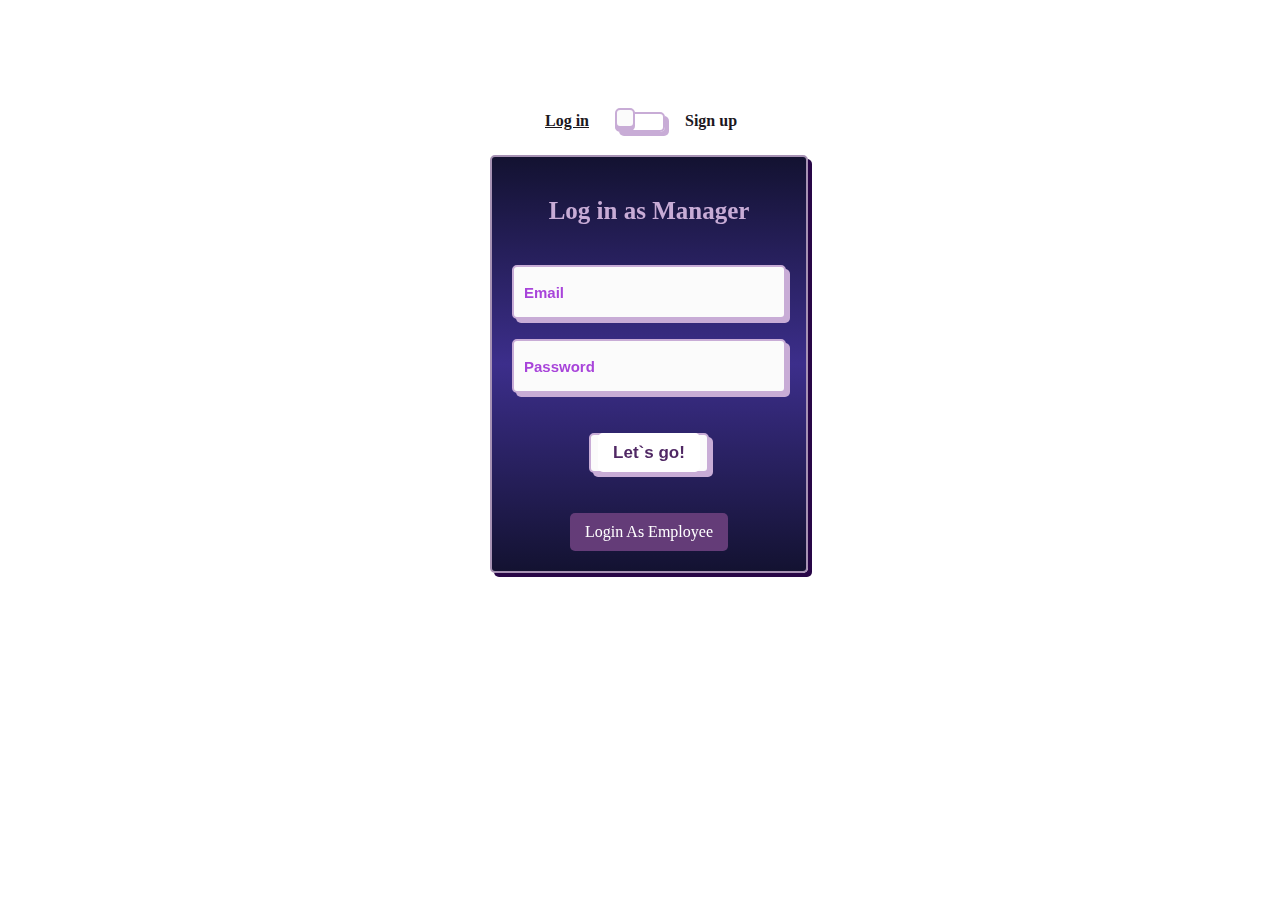
<file: index.html>
<!DOCTYPE html>
<html lang="en">

<head>
    <meta charset="UTF-8">
    <meta name="viewport" content="width=device-width, initial-scale=1.0">
    <title>Document</title>
    <link rel="stylesheet" href="./login.css">
    <style>
        .flip-card__form a {
            background-color: rgb(100, 60, 120);
            text-decoration: none;
            padding: 10px 15px;
            border-radius: 5px;
            color: #fff;
            transition: background-color 0.3s;
        }

        .flip-card__form a:hover {
            background-color: rgb(80, 40, 100);
        }

        .flip-card__btn a{
            background-color: white;
            color: rgb(80, 40, 100);
        }

        .flip-card__btn a:hover{
            background-color: white;
        }
    </style>
</head>

<body>
    <div class="container">
        <div class="wrapper">
            <div class="card-switch">
                <label class="switch">
                    <input type="checkbox" class="toggle">
                    <span class="slider"></span>
                    <span class="card-side"></span>
                    <div class="flip-card__inner">
                        <div class="flip-card__front">
                            <div class="title">Log in as Manager</div>
                            <form class="flip-card__form" action="">
                                <input class="flip-card__input" name="email" placeholder="Email" type="email">
                                <input class="flip-card__input" name="password" placeholder="Password" type="password">
                                <button class="flip-card__btn"><a href="manager.html">Let`s go!</a></button>
                                <a href="./loginAsEmp.html">Login As Employee</a>
                            </form>
                        </div>
                        <div class="flip-card__back">
                            <div class="title">Sign up as Manager</div>
                            <form class="flip-card__form" action="">
                                <input class="flip-card__input" placeholder="Name" type="name">
                                <input class="flip-card__input" name="email" placeholder="Email" type="email">
                                <input class="flip-card__input" name="password" placeholder="Password" type="password">
                                <button class="flip-card__btn"><a href="manager.html">Confirm!</a></button>
                                <a href="./loginAsEmp.html">Sign Up As Employee</a>
                            </form>
                        </div>
                    </div>
                </label>
            </div>
        </div>
    </div>
</body>

</html>
</file>
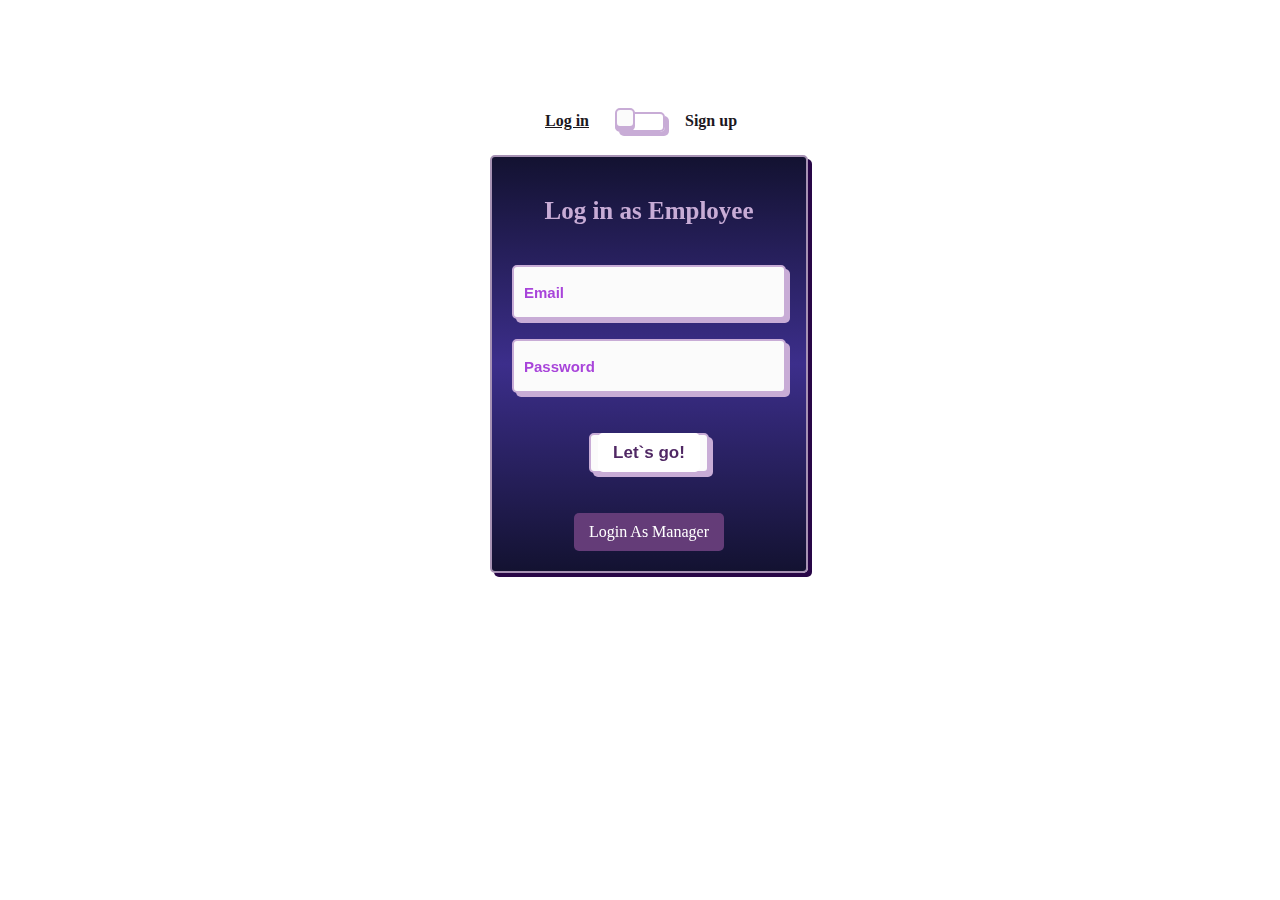
<file: loginAsEmp.html>
<!DOCTYPE html>
<html lang="en">

<head>
    <meta charset="UTF-8">
    <meta name="viewport" content="width=device-width, initial-scale=1.0">
    <title>Document</title>
    <link rel="stylesheet" href="./login.css">
    <style>
        .flip-card__form a {
            background-color: rgb(100, 60, 120);
            text-decoration: none;
            padding: 10px 15px;
            border-radius: 5px;
            color: #fff;
            transition: background-color 0.3s;
        }

        .flip-card__form a:hover {
            background-color: rgb(80, 40, 100);
        }
        .flip-card__btn a{
            background-color: white;
            color: rgb(80, 40, 100);
        }

        .flip-card__btn a:hover{
            background-color: white;
        }
    </style>
</head>

<body>
    <div class="container">
        <div class="wrapper">
            <div class="card-switch">
                <label class="switch">
                    <input type="checkbox" class="toggle">
                    <span class="slider"></span>
                    <span class="card-side"></span>
                    <div class="flip-card__inner">
                        <div class="flip-card__front">
                            <div class="title">Log in as Employee</div>
                            <form class="flip-card__form" action="">
                                <input class="flip-card__input" name="email" placeholder="Email" type="email">
                                <input class="flip-card__input" name="password" placeholder="Password" type="password">
                                <button class="flip-card__btn"><a href=" employee.html">Let`s go!</a></button>
                                <a href="./index.html">Login As Manager</a>
                            </form>
                        </div>
                        <div class="flip-card__back">
                            <div class="title">Sign up as Employee</div>
                            <form class="flip-card__form" action="">
                                <input class="flip-card__input" placeholder="Name" type="name">
                                <input class="flip-card__input" name="email" placeholder="Email" type="email">
                                <input class="flip-card__input" name="password" placeholder="Password" type="password">
                                <button class="flip-card__btn"><a href="employee.html">Confirm!</a></button>
                                <a href="./index.html">Sign Up As Manager</a>
                            </form>
                        </div>
                    </div>
                </label>
            </div>
        </div>
    </div>
</body>

</html>
</file>
<file: login.css>
/* body{
    margin-top: 18rem;
} */
.container{
    display: flex;
    justify-content: center;
    align-items: center;
    margin-top: 7rem;
}
.wrapper {
    --input-focus: #391157;
    --font-color: #1c181e;
    --font-color-sub: rgb(148 23 210);
    --bg-color: #fbfbfb;
    --bg-color-alt: #666;
    --main-color: #C8ACD6;
      display: flex;
      flex-direction: column;
      align-items: center;
      justify-content: center;
  }

  .switch {
    position: relative;
    display: flex;
    flex-direction: column;
    justify-content: center;
    align-items: center;
    gap: 30px;
    width: 50px;
    height: 20px;
  }
  
  .card-side::before {
    position: absolute;
    content: 'Log in';
    left: -70px;
    top: 0;
    width: 100px;
    text-decoration: underline;
    color: var(--font-color);
    font-weight: 600;
  }
  
  .card-side::after {
    position: absolute;
    content: 'Sign up';
    left: 70px;
    top: 0;
    width: 100px;
    text-decoration: none;
    color: var(--font-color);
    font-weight: 600;
  }
  
  .toggle {
    opacity: 0;
    width: 0;
    height: 0;
  }
  
  .slider {
    box-sizing: border-box;
    border-radius: 5px;
    border: 2px solid var(--main-color);
    box-shadow: 4px 4px var(--main-color);
    position: absolute;
    cursor: pointer;
    top: 0;
    left: 0;
    right: 0;
    bottom: 0;
    background-color: var(--bg-colorcolor);
    transition: 0.3s;
  }
  
  .slider:before {
    box-sizing: border-box;
    position: absolute;
    content: "";
    height: 20px;
    width: 20px;
    border: 2px solid var(--main-color);
    border-radius: 5px;
    left: -2px;
    bottom: 2px;
    background-color: var(--bg-color);
    box-shadow: 0 3px 0 var(--main-color);
    transition: 0.3s;
  }
  
  .toggle:checked + .slider {
    background-color: var(--input-focus);
  }
  
  .toggle:checked + .slider:before {
    transform: translateX(30px);
  }
  
  .toggle:checked ~ .card-side:before {
    text-decoration: none;
  }
  
  .toggle:checked ~ .card-side:after {
    text-decoration: underline;
  }
  
  /* card */ 
  
  .flip-card__inner {
    width: 300px;
    height: 350px;
    position: relative;
    background-color: transparent;
    perspective: 1000px;
      /* width: 100%;
      height: 100%; */
    text-align: center;
    transition: transform 0.8s;
    transform-style: preserve-3d;
  }
  
  .toggle:checked ~ .flip-card__inner {
    transform: rotateY(180deg);
  }
  
  .toggle:checked ~ .flip-card__front {
    box-shadow: none;
    display: flex;
    justify-content: center;
  }
  
  .flip-card__front, .flip-card__back {
    padding: 20px;
    position: absolute;
    display: flex;
    flex-direction: column;
    justify-content: center;
    -webkit-backface-visibility: hidden;
    backface-visibility: hidden;
    background: linear-gradient(to bottom, #131231, #3c2e8b, #131231);
    gap: 20px;
    border-radius: 5px;
    border: 2px solid #a792b4;
    box-shadow: 4px 4px #280647;

  }
  
  .flip-card__back {
    width: 100%;
    transform: rotateY(180deg);
  }
  
  .flip-card__form {
    display: flex;
    flex-direction: column;
    align-items: center;
    gap: 20px;
  }
  
  .title {
    margin: 20px 0 20px 0;
    font-size: 25px;
    font-weight: 900;
    text-align: center;
    color: var(--main-color);
  }
  
  .flip-card__input {
    width: 250px;
    height: 40px;
    border-radius: 5px;
    border: 2px solid var(--main-color);
    background-color: var(--bg-color);
    box-shadow: 4px 4px var(--main-color);
    font-size: 15px;
    font-weight: 600;
    color: var(--font-color);
    padding: 5px 10px;
    outline: none;
  }
  
  .flip-card__input::placeholder {
    color: var(--font-color-sub);
    opacity: 0.8;
  }
  
  .flip-card__input:focus {
    border: 2px solid var(--input-focus);
  }
  
  .flip-card__btn:active, .button-confirm:active {
    box-shadow: 0px 0px var(--main-color);
    transform: translate(3px, 3px);
  }
  
  .flip-card__btn {
    margin: 20px 0 20px 0;
    width: 120px;
    height: 40px;
    border-radius: 5px;
    border: 2px solid var(--main-color);
    background-color: var(--bg-color);
    box-shadow: 4px 4px var(--main-color);
    font-size: 17px;
    font-weight: 600;
    color: var(--font-color);
    cursor: pointer;
  }
</file>
